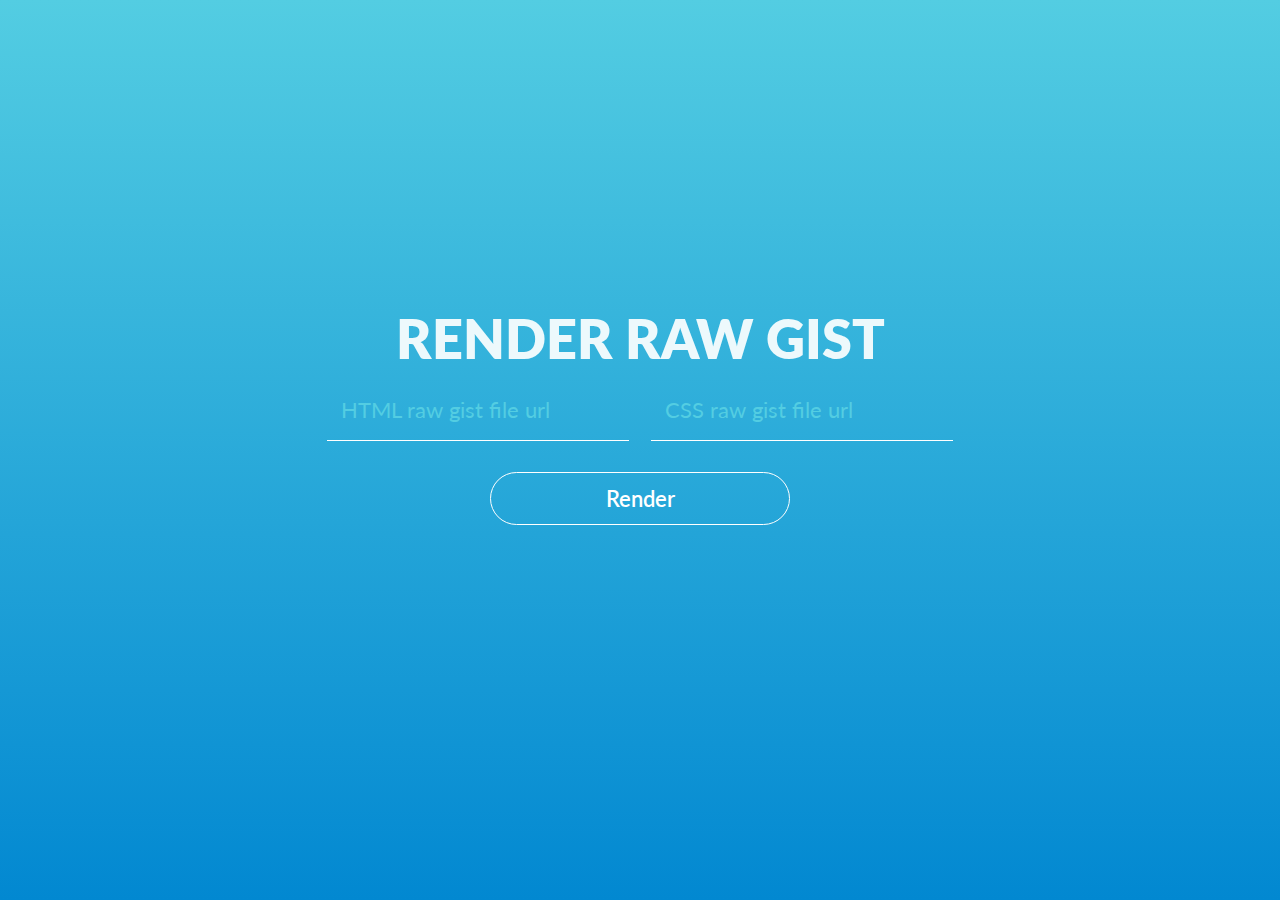
<file: index.html>
<!DOCTYPE html>
<html lang="en">

<head>
    <meta charset="UTF-8">
    <meta name="viewport" content="width=device-width, initial-scale=1.0">
    <meta http-equiv="X-UA-Compatible" content="ie=edge">
    <title>Render Raw Gist</title>
    <link rel="stylesheet" href="style.css" />
</head>

<body>
    <main>
        <h1>Render Raw Gist</h1>

        <div>
            <input id="urlHtml" placeholder="HTML raw gist file url" />

            <input id="urlCss" placeholder="CSS raw gist file url" />
        </div>

        <div class="container">
            <button onclick="renderContent()">Render</button>

            <p id="error">An error has occurred, please try again!</p>
        </div>

    </main>

    <script src="app.js"></script>
</body>

</html>
</file>
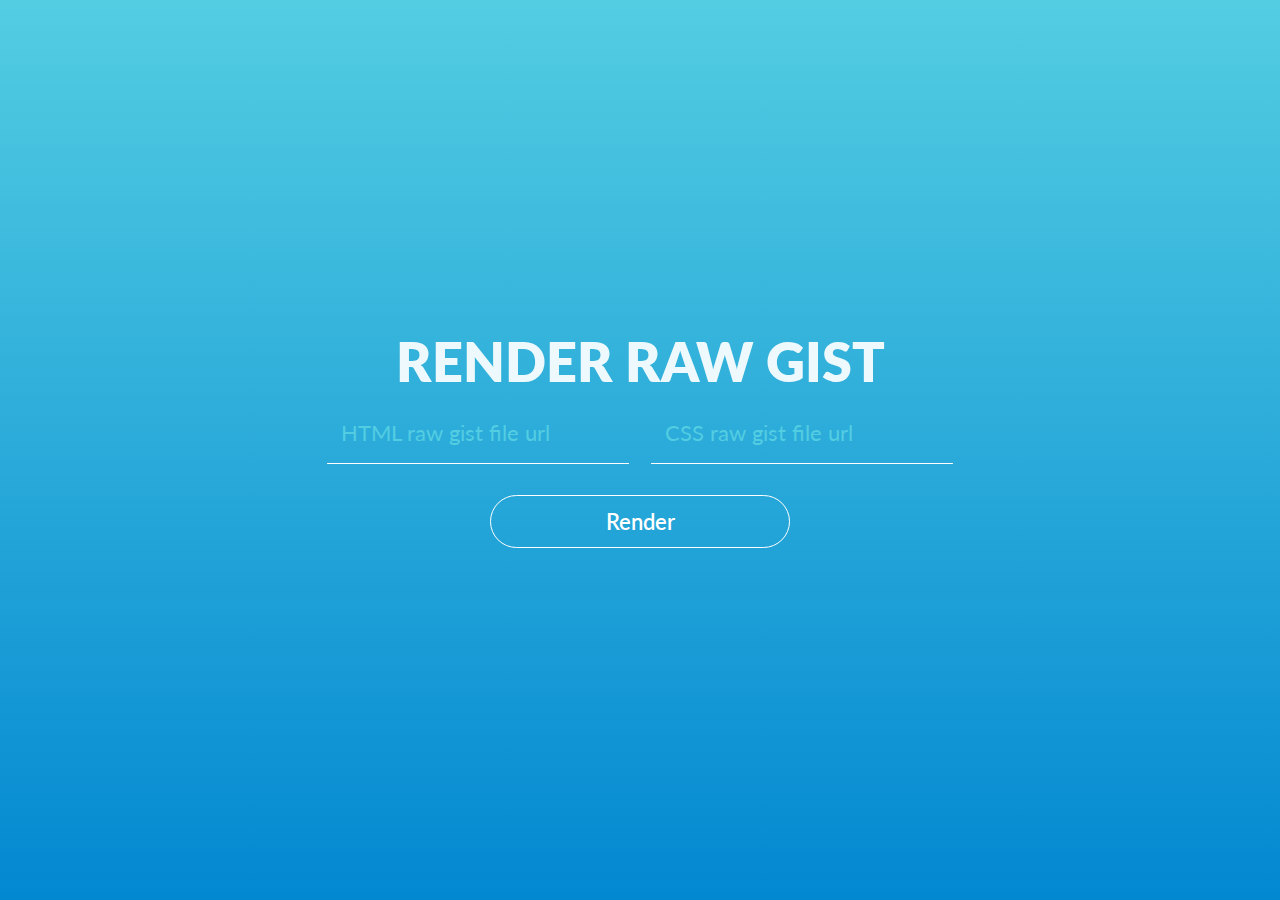
<file: render-gist.html>
<!DOCTYPE html>
<html lang="en">

<head>
    <meta charset="UTF-8">
    <meta name="viewport" content="width=device-width, initial-scale=1.0">
    <meta http-equiv="X-UA-Compatible" content="ie=edge">
    <title>Render Raw Gist</title>
    <link rel="stylesheet" href="style.css" />
</head>

<body>
    <main>
        <div class="container">
            <h1>Render Raw Gist</h1>

            <div>
                <input id="urlHtml" placeholder="HTML raw gist file url" />

                <input id="urlCss" placeholder="CSS raw gist file url" />
            </div>

            <button onclick="renderContent()">Render</button>
        </div>
    </main>

    <script src="app.js"></script>
</body>

</html>
</file>
<file: style.css>
@import url('https://fonts.googleapis.com/css?family=Lato');
* {
    font-family: 'Lato', sans-serif;
    font-size: 22px;
    padding: 0;
    margin: 0;
}

body {
    background: linear-gradient(0deg, #0288d1 0%, #53cde2 100%);
}

main {
    display: grid;
    width: 100vw;
    height: 100vh;
    justify-content: center;
    align-content: center;
}

h1 {
    text-align: center;
    font-size: 54px;
    font-weight: 800;
    text-transform: uppercase;
    color: #edf9fc;
}

input {
    margin: 8px;
    padding: 14px;
    border: none;
    border-bottom: 1px solid white;
    outline: white;
    line-height: 1.5em;
    background-color: transparent;
    color: white;
}

::placeholder {
    color: #53cde2
}

:-ms-input-placeholder {
    color: #53cde2
}

::-ms-input-placeholder {
    color: #53cde2
}

button {
    width: 300px;
    margin: 23px;
    padding: 12px 34px 12px 34px;
    border: 1px solid white;
    border-radius: 160px;
    background: transparent;
    color: white;
    font-weight: 600;
    outline: none;
}

button {
    -webkit-transition: color 250ms linear;
    -moz-transition: color 250ms linear;
    -o-transition: color 250ms linear;
    -ms-transition: color 250ms linear;
    transition: color 250ms linear;
    -webkit-transition: background-color 300ms linear;
    -moz-transition: background-color 300ms linear;
    -o-transition: background-color 300ms linear;
    -ms-transition: background-color 300ms linear;
    transition: background-color 300ms linear;
}

button:hover {
    background-color: #edf9fc;
    border: 1px solid #edf9fc;
    color: #0289d1ce;
}

.container {
    display: flex;
    flex-flow: column;
    align-items: center;
}

@media (max-width: 700px) {
    input {
        width: 90%;
    }
}

#error {
    color: snow;
    background-color: #ed3833;
    padding: 10px;
    border-radius: 160px;
    opacity: 0;
    overflow: hidden;
    -webkit-transition: all 600ms linear;
    transition: all 600ms ease-in-out;
}
</file>
